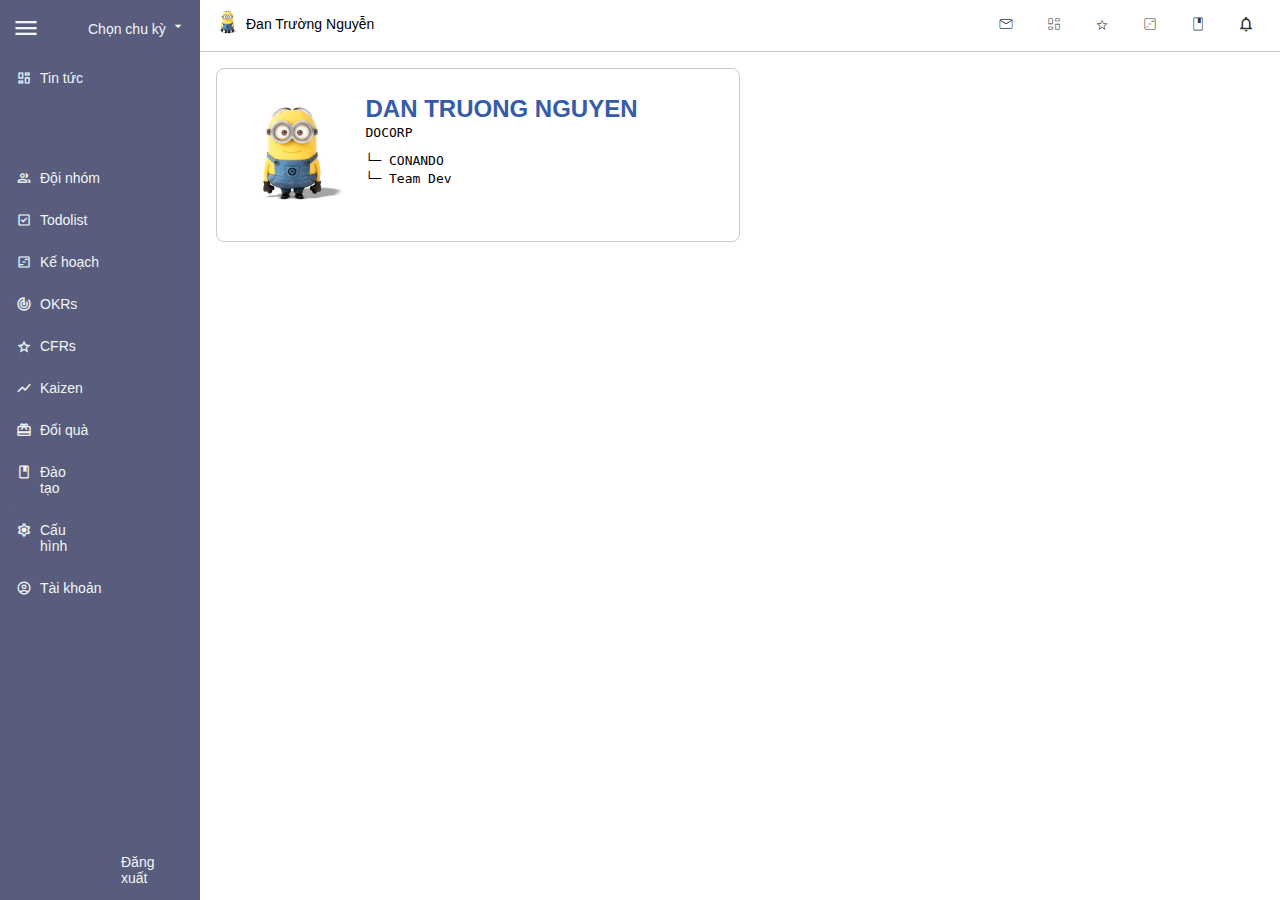
<file: index.html>
<!DOCTYPE html>
<html lang="en">

<head>
    <meta charset="UTF-8">
    <meta http-equiv="X-UA-Compatible" content="IE=edge">
    <meta name="viewport" content="width=device-width, initial-scale=1.0">
    <title>Workdo</title>
    <link rel="stylesheet" href="./asset/css/index.css">
    <!-- <link rel="stylesheet" href="/asset/css/headerPage.css">
    <link rel="stylesheet" href="/asset/css/containerPage.css"> -->
    <link href="https://fonts.googleapis.com/icon?family=Material+Icons" rel="stylesheet">
    <link rel="stylesheet"
        href="https://fonts.googleapis.com/css2?family=Material+Symbols+Outlined:opsz,wght,FILL,GRAD@48,380,0,0" />
    <link rel="icon" href="./asset/img/favicon.png">
</head>

<body>
    <main id="main">
        <section id="sidebar" class="">
            <ul class="nav-header">
                <a>
                    <span class="gi-menu material-symbols-outlined">
                        menu
                    </span>
                </a>
                <li class="cycle">
                    <a href="#">
                        <span class="">Chọn chu kỳ</span>
                        <span class="gi material-icons material-icons-outlined">
                            arrow_drop_down
                        </span>
                    </a>
                    <ul class="subcycle">
                        <li>
                            <a href="#">
                                Chưa có chu kỳ
                            </a>
                        </li>
                    </ul>
                </li>
            </ul>

            <nav class="nav-main">
                <li class="">
                    <a href="" class="item-menu">
                        <span class="gi material-symbols-outlined">
                            dashboard
                        </span>
                        <span class="content">Tin tức</span>
                    </a>
                </li>
                <li class="">
                    <a href="" class="item-menu">
                        <span class="gi material-icons material-icons-outlined">
                            leaderboard
                        </span>
                        <span class="content">Thống kê</span>
                    </a>
                </li>
                <li class="">
                    <a href="" class="item-menu">
                        <span class="gi material-symbols-outlined">
                            group
                        </span>
                        <span class="content">Đội nhóm</span>
                    </a>
                </li>
                <li class="">
                    <a href="" class="item-menu">
                        <span class="gi material-symbols-outlined">
                            check_box
                        </span>
                        <span class="content">Todolist</span>
                    </a>
                </li>
                <li class="">
                    <a href="" class="item-menu">
                        <span class="gi material-symbols-outlined">
                            view_timeline
                        </span>
                        <span class="content">Kế hoạch</span>
                    </a>
                </li>
                <li class="">
                    <a href="#" class="item-menu">
                        <span class="gi material-icons material-icons-outlined">
                            track_changes
                        </span>
                        <span class="content">OKRs</span>
                        <span class="gi-arrow">
                            <i class="gi material-icons material-icons-outlined">
                                arrow_right
                            </i>
                        </span>
                    </a>
                    <ul class="subSidebar">
                        <li class="">
                            <a href="#" class="button">
                                <span>Thiết lập</span>
                                <span class="gi-subarrow">
                                    <i class="gi material-icons material-icons-outlined">
                                        arrow_right
                                    </i>
                                </span>
                            </a>
                            <ul class="sub-okrs">
                                <li class="">
                                    <a href="" class="button">Timeline</a>
                                </li>
                                <li class=""><a href="" class="button">Góp ý mục tiêu</a></li>
                                <li class=""><a href="" class="button">Công bố mục tiêu</a></li>
                                <li class=""><a href="" class="button">Tạo OKRs</a></li>
                                <div class="sidebar-highlight"></div>
                            </ul>
                        </li>
                        <li class=""><a href="" class="button">Hành động</a></li>
                        <li class=""><a href="" class="button">Tổng quan</a></li>
                    </ul>
                </li>
                <li class="">
                    <a href="#" class="item-menu">
                        <span class=" gi material-symbols-outlined">
                            grade
                        </span>
                        <span class="content">CFRs</span>
                        <span class="gi-arrow">
                            <i class="gi material-icons material-icons-outlined">
                                arrow_right
                            </i>
                        </span>
                    </a>
                    <ul class="subSidebar">
                        <li class=""><a href="" class="button">Check-in</a></li>
                        <li class=""><a href="" class="button">Ghi nhận - Tặng sao</a></li>
                    </ul>
                </li>
                <li class="">
                    <a href="" class="item-menu">
                        <span class="gi material-icons material-icons-outlined">
                            show_chart
                        </span>
                        <span class="content">Kaizen</span>
                    </a>
                </li>
                <li class="">
                    <a href="" class="item-menu">
                        <span class="gi material-icons material-icons-outlined">
                            card_giftcard
                        </span>
                        <span class="content">Đổi quà</span>
                    </a>
                </li>
                <li class="">
                    <a href="#" class="item-menu">
                        <span class="gi material-symbols-outlined">
                            book
                        </span>
                        <span class="content">Đào tạo</span>
                        <span class="gi-arrow">
                            <i class="gi material-icons material-icons-outlined">
                                arrow_right
                            </i>
                        </span>
                    </a>
                    <ul class="subSidebar">
                        <li class=""><a href="" class="button">Khoá học</a></li>
                        <li class=""><a href="" class="button">Quản lý khoá học</a></li>
                        <li class=""><a href="" class="button">Chấm bài thi</a></li>
                        <li class=""><a href="" class="button">Cấp chứng chỉ</a></li>
                        <li class=""><a href="" class="button">Chứng chỉ đạt được</a></li>
                    </ul>
                </li>
                <li class="">
                    <a href="#" class="item-menu">
                        <span class="gi material-symbols-outlined">
                            settings
                        </span>
                        <span class="content">Cấu hình</span>
                        <span class="gi-arrow">
                            <i class="gi material-icons material-icons-outlined">
                                arrow_right
                            </i>
                        </span>
                    </a>
                    <ul class="subSidebar">
                        <li class=""><a href="" class="button">Cơ cấu</a></li>
                        <li class=""><a href="" class="button">OKRs - CFRs</a></li>
                        <li class=""><a href="" class="button">Todolist</a></li>
                        <li class=""><a href="" class="button">Kaizen</a></li>
                        <li class=""><a href="" class="button">Đổi quà</a></li>
                        <li class=""><a href="" class="button">Đào tạo</a></li>
                        <li class=""><a href="" class="button">Tiện ích</a></li>
                    </ul>
                </li>
                <li class="">
                    <a href="" class="item-menu">
                        <span class="gi material-symbols-outlined">
                            account_circle
                        </span>
                        <span class="content">Tài khoản</span>
                    </a>
                </li>
            </nav>
            <a class="nav-logout item-menu" title="Đăng xuất">
                <span class="gi material-icons material-icons-outlined">
                    logout
                </span>
                <span class="content-logout">Đăng xuất</span>
            </a>
        </section>
        <section id="content">
            <div class="content-header">
                <ul class="menu-notify">
                    <li class="col-half user-info">
                        <img src="./asset/img/test4.jpg" alt="">
                        <a href="">
                            <span>Đan Trường Nguyễn</span>
                        </a>
                    </li>
                    <div class="col-half right-menu">
                        <ul class="menu-item">
                            <li class="columm">
                                <span title="Thông báo email" class="gi material-symbols material-symbols-outlined">
                                    mail
                                </span>
                            </li>
                            <li class="columm">
                                <span title="Thông báo tin tức" class="gi material-symbols material-symbols-outlined">
                                    dashboard
                                </span>
                            </li>
                            <li class="columm">
                                <span title="Thông báo CFRs" class="gi material-symbols material-symbols-outlined">
                                    grade
                                </span>
                            </li>
                            <li class="columm">
                                <span title="Thông báo kế hoạch" class="gi material-symbols material-symbols-outlined">
                                    view_timeline
                                </span>
                            </li>
                            <li class="columm">
                                <span title="Thông báo đào tạo" class="gi material-symbols material-symbols-outlined">
                                    book
                                </span>
                            </li>
                            <li class="columm">
                                <span title="Thông báo khác" class="gi material-icons material-icons-outlined">
                                    notifications_none
                                </span>
                            </li>
                        </ul>
                    </div>
                </ul>
            </div>

            <!-- end header -->

            <!-- start main -->
            <section class="main">
                <ul class="column">
                    <li class="infoEducate column column-half">
                        <div class="card">
                            <div class="column is-3">
                                <div class="img">
                                    <img src="./asset/img/test4.jpg" alt="">
                                </div>
                            </div>
                            <div class="column is-9">
                                <h2>DAN TRUONG NGUYEN</h2>
                                <div>
                                    <p class="mb-1">
                                        <span class="is-font">DOCORP</span>
                                    </p>
                                    <p class="mb-1"></p>
                                    <span class="is-font">└─ CONANDO</span>
                                    <p class="mb-1 ">
                                        <span class="is-font ">└─ Team Dev</span>
                                    </p>
                                </div>
                            </div>
                        </div>
                    </li>
                    <li class="column column-half"></li>
                    <li class="column"></li>
                    <li class="column"></li>
                    <li class="column"></li>
                </ul>
            </section>
            <!-- end main -->
        </section>
    </main>
    <script src="./javascript/menu.js"></script>
</body>

</html>
</file>
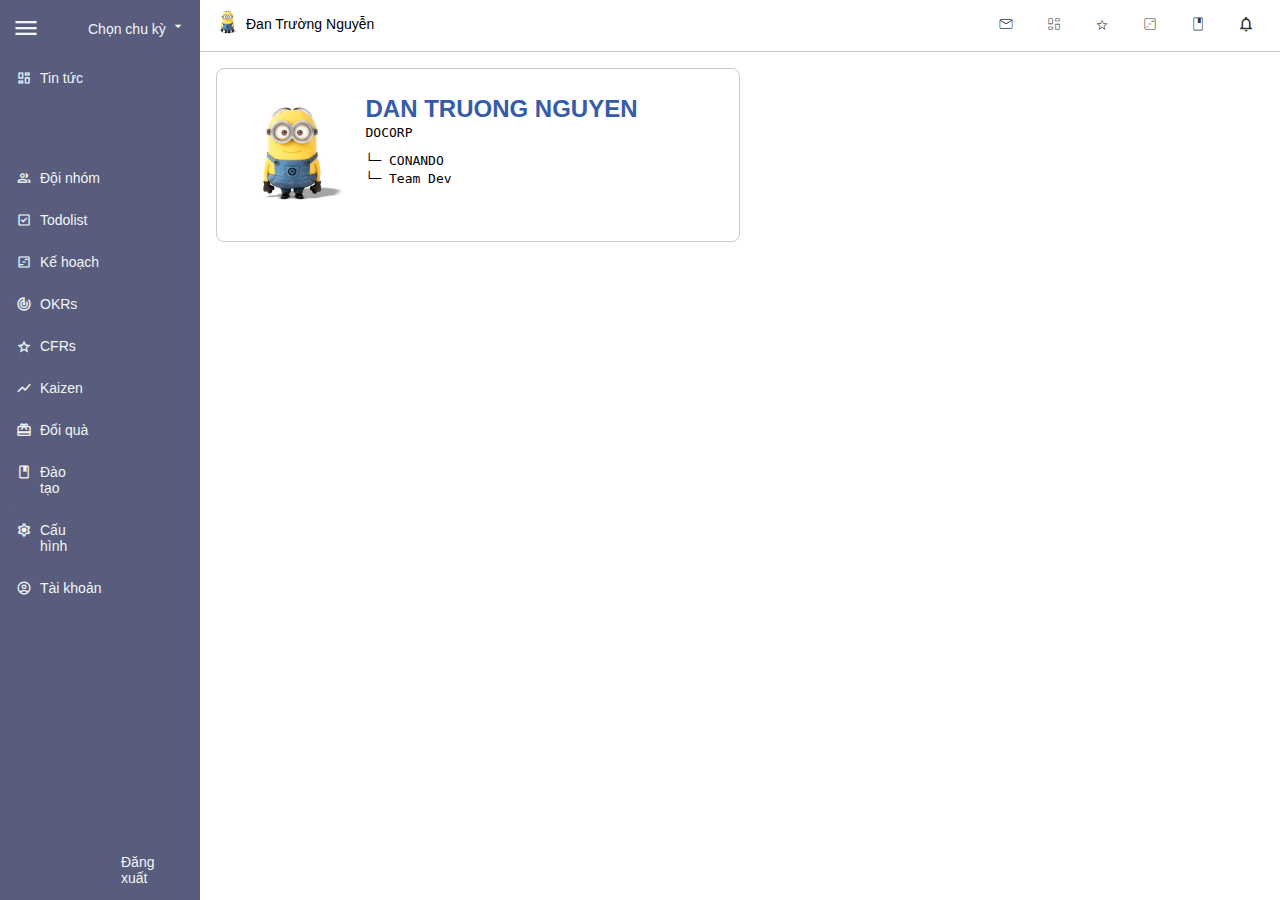
<file: asset/page/user_info.html>
<!DOCTYPE html>
<html lang="en">

<head>
    <meta charset="UTF-8">
    <meta http-equiv="X-UA-Compatible" content="IE=edge">
    <meta name="viewport" content="width=device-width, initial-scale=1.0">
    <title>Workdo</title>
    <link rel="stylesheet" href="/asset/css/index.css">
    <!-- <link rel="stylesheet" href="/asset/css/headerPage.css">
    <link rel="stylesheet" href="/asset/css/containerPage.css"> -->
    <link href="https://fonts.googleapis.com/icon?family=Material+Icons" rel="stylesheet">
    <link rel="stylesheet"
        href="https://fonts.googleapis.com/css2?family=Material+Symbols+Outlined:opsz,wght,FILL,GRAD@48,380,0,0" />
    <link rel="icon" href="/asset/img/favicon.png">
</head>

<body>
    <main id="main">
        <section id="sidebar" class="">
            <ul class="nav-header">
                <a>
                    <span class="gi-menu material-symbols-outlined">
                        menu
                    </span>
                </a>
                <li class="cycle">
                    <a href="#">
                        <span class="">Chọn chu kỳ</span>
                        <span class="gi material-icons material-icons-outlined">
                            arrow_drop_down
                        </span>
                    </a>
                    <ul class="subcycle">
                        <li>
                            <a href="#">
                                Chưa có chu kỳ
                            </a>
                        </li>
                    </ul>
                </li>
            </ul>

            <nav class="nav-main">
                <li class="">
                    <a href="" class="item-menu">
                        <span class="gi material-symbols-outlined">
                            dashboard
                        </span>
                        <span class="content">Tin tức</span>
                    </a>
                </li>
                <li class="">
                    <a href="" class="item-menu">
                        <span class="gi material-icons material-icons-outlined">
                            leaderboard
                        </span>
                        <span class="content">Thống kê</span>
                    </a>
                </li>
                <li class="">
                    <a href="" class="item-menu">
                        <span class="gi material-symbols-outlined">
                            group
                        </span>
                        <span class="content">Đội nhóm</span>
                    </a>
                </li>
                <li class="">
                    <a href="" class="item-menu">
                        <span class="gi material-symbols-outlined">
                            check_box
                        </span>
                        <span class="content">Todolist</span>
                    </a>
                </li>
                <li class="">
                    <a href="" class="item-menu">
                        <span class="gi material-symbols-outlined">
                            view_timeline
                        </span>
                        <span class="content">Kế hoạch</span>
                    </a>
                </li>
                <li class="">
                    <a href="#" class="item-menu">
                        <span class="gi material-icons material-icons-outlined">
                            track_changes
                        </span>
                        <span class="content">OKRs</span>
                        <span class="gi-arrow">
                            <i class="gi material-icons material-icons-outlined">
                                arrow_right
                            </i>
                        </span>
                    </a>
                    <ul class="subSidebar">
                        <li class="">
                            <a href="#" class="button">
                                <span>Thiết lập</span>
                                <span class="gi-subarrow">
                                    <i class="gi material-icons material-icons-outlined">
                                        arrow_right
                                    </i>
                                </span>
                            </a>
                            <ul class="sub-okrs">
                                <li class="">
                                    <a href="" class="button">Timeline</a>
                                </li>
                                <li class=""><a href="" class="button">Góp ý mục tiêu</a></li>
                                <li class=""><a href="" class="button">Công bố mục tiêu</a></li>
                                <li class=""><a href="" class="button">Tạo OKRs</a></li>
                                <div class="sidebar-highlight"></div>
                            </ul>
                        </li>
                        <li class=""><a href="" class="button">Hành động</a></li>
                        <li class=""><a href="" class="button">Tổng quan</a></li>
                    </ul>
                </li>
                <li class="">
                    <a href="#" class="item-menu">
                        <span class=" gi material-symbols-outlined">
                            grade
                        </span>
                        <span class="content">CFRs</span>
                        <span class="gi-arrow">
                            <i class="gi material-icons material-icons-outlined">
                                arrow_right
                            </i>
                        </span>
                    </a>
                    <ul class="subSidebar">
                        <li class=""><a href="" class="button">Check-in</a></li>
                        <li class=""><a href="" class="button">Ghi nhận - Tặng sao</a></li>
                    </ul>
                </li>
                <li class="">
                    <a href="" class="item-menu">
                        <span class="gi material-icons material-icons-outlined">
                            show_chart
                        </span>
                        <span class="content">Kaizen</span>
                    </a>
                </li>
                <li class="">
                    <a href="" class="item-menu">
                        <span class="gi material-icons material-icons-outlined">
                            card_giftcard
                        </span>
                        <span class="content">Đổi quà</span>
                    </a>
                </li>
                <li class="">
                    <a href="#" class="item-menu">
                        <span class="gi material-symbols-outlined">
                            book
                        </span>
                        <span class="content">Đào tạo</span>
                        <span class="gi-arrow">
                            <i class="gi material-icons material-icons-outlined">
                                arrow_right
                            </i>
                        </span>
                    </a>
                    <ul class="subSidebar">
                        <li class=""><a href="" class="button">Khoá học</a></li>
                        <li class=""><a href="" class="button">Quản lý khoá học</a></li>
                        <li class=""><a href="" class="button">Chấm bài thi</a></li>
                        <li class=""><a href="" class="button">Cấp chứng chỉ</a></li>
                        <li class=""><a href="" class="button">Chứng chỉ đạt được</a></li>
                    </ul>
                </li>
                <li class="">
                    <a href="#" class="item-menu">
                        <span class="gi material-symbols-outlined">
                            settings
                        </span>
                        <span class="content">Cấu hình</span>
                        <span class="gi-arrow">
                            <i class="gi material-icons material-icons-outlined">
                                arrow_right
                            </i>
                        </span>
                    </a>
                    <ul class="subSidebar">
                        <li class=""><a href="" class="button">Cơ cấu</a></li>
                        <li class=""><a href="" class="button">OKRs - CFRs</a></li>
                        <li class=""><a href="" class="button">Todolist</a></li>
                        <li class=""><a href="" class="button">Kaizen</a></li>
                        <li class=""><a href="" class="button">Đổi quà</a></li>
                        <li class=""><a href="" class="button">Đào tạo</a></li>
                        <li class=""><a href="" class="button">Tiện ích</a></li>
                    </ul>
                </li>
                <li class="">
                    <a href="" class="item-menu">
                        <span class="gi material-symbols-outlined">
                            account_circle
                        </span>
                        <span class="content">Tài khoản</span>
                    </a>
                </li>
            </nav>
            <a class="nav-logout item-menu" title="Đăng xuất">
                <span class="gi material-icons material-icons-outlined">
                    logout
                </span>
                <span class="content-logout">Đăng xuất</span>
            </a>
        </section>
        <section id="content">
            <div class="content-header">
                <ul class="menu-notify">
                    <li class="col-half user-info">
                        <img src="/asset/img/test4.jpg" alt="">
                        <a href="">
                            <span>Đan Trường Nguyễn</span>
                        </a>
                    </li>
                    <div class="col-half right-menu">
                        <ul class="menu-item">
                            <li class="columm">
                                <span title="Thông báo email" class="gi material-symbols material-symbols-outlined">
                                    mail
                                </span>
                            </li>
                            <li class="columm">
                                <span title="Thông báo tin tức" class="gi material-symbols material-symbols-outlined">
                                    dashboard
                                </span>
                            </li>
                            <li class="columm">
                                <span title="Thông báo CFRs" class="gi material-symbols material-symbols-outlined">
                                    grade
                                </span>
                            </li>
                            <li class="columm">
                                <span title="Thông báo kế hoạch" class="gi material-symbols material-symbols-outlined">
                                    view_timeline
                                </span>
                            </li>
                            <li class="columm">
                                <span title="Thông báo đào tạo" class="gi material-symbols material-symbols-outlined">
                                    book
                                </span>
                            </li>
                            <li class="columm">
                                <span title="Thông báo khác" class="gi material-icons material-icons-outlined">
                                    notifications_none
                                </span>
                            </li>
                        </ul>
                    </div>
                </ul>
            </div>

            <!-- end header -->

            <!-- start main -->
            <section class="main">
                <ul class="column">
                    <li class="infoEducate column column-half">
                        <div class="card">
                            <div class="column is-3">
                                <div class="img">
                                    <img src="/asset/img/test4.jpg" alt="">
                                </div>
                            </div>
                            <div class="column is-9">
                                <h2>DAN TRUONG NGUYEN</h2>
                                <div>
                                    <p class="mb-1">
                                        <span class="is-font">DOCORP</span>
                                    </p>
                                    <p class="mb-1"></p>
                                    <span class="is-font">└─ CONANDO</span>
                                    <p class="mb-1 ">
                                        <span class="is-font ">└─ Team Dev</span>
                                    </p>
                                </div>
                            </div>
                        </div>
                    </li>
                    <li class="column column-half"></li>
                    <li class="column"></li>
                    <li class="column"></li>
                    <li class="column"></li>
                </ul>
            </section>
            <!-- end main -->
        </section>
    </main>
    <script src="/javascript/menu.js"></script>
</body>

</html>
</file>
<file: asset/css/index.css>
:root {
    --form-small: 600px;
    --form-medium: 1000px;
    --form-large: 1200px;
    --form-full: calc(100vw - 40px);
    --color-main: #355caa;
    --color-extra: #585c7d;
    --color-bg: #f1f7f7;
}

* {
    padding: 0;
    margin: 0;
    box-sizing: border-box;
}

html {
    width: auto;
    height: auto;
    -webkit-font-smoothing: antialiased;
}


body {
    font-family: "Inter", Arial, sans-serif;
}



#main {
    display: flex;
}


#sidebar {
    width: 200px;
    height: 100vh;
    background-color: var(--color-extra);
    left: 0;
    top: 0;
    bottom: 0;
    position: sticky;
    font-size: 14px;
    color: var(--color-bg);
    padding: 8px 0 48px;
    transition: all 0.1s;
    overflow: hidden;
}

.nav-main::-webkit-scrollbar {
    width: 6px;
}

.nav-main::-webkit-scrollbar-thumb {
    opacity: 0.6;
    background-color: rgba(0, 0, 0, 0.1);
}

.nav-main::-webkit-scrollbar-thumb:hover {
    background-color: rgba(0, 0, 0, 0.2);
}

.nav-main::-webkit-scrollbar-track {
    cursor: pointer;
    /* -webkit-box-shadow: inset 0 0 6px rgba(0, 0, 0, 0.1); */
    background-color: var(--color-extra);
}

.nav-main::-webkit-scrollbar-right {
    right: 0;
}

#content {
    width: calc(100% - 200px);
    height: 100vh;
    overflow-y: auto;
    overflow-x: hidden
}

#sidebar.is_less {
    width: 60px;
    overflow: hidden;
}

.is_less+#content {
    width: calc(100% - 60px);
}

#sidebar a {
    text-decoration: none;
    color: var(--color-bg);
}

#main .is_less .cycle {
    display: none;
}

#main .is_less .nav-main .content {
    display: none;
}

#main .is_less .nav-main .gi-arrow {
    display: none;
}

#main .is_less .nav-logout .content-logout {
    display: none;
}

#sidebar .nav-header {
    width: 100%;
    padding: 0 8px;
    line-height: 30px;
    font-weight: 100;
    cursor: pointer;
    position: sticky;
}

#sidebar .gi {
    font-size: 16px;
    font-weight: 300px;
    cursor: pointer;
}

#sidebar .gi-menu {
    font-size: 28px;
    padding: 6px 6px 6px 4px;
    user-select: none;
    font-weight: 400;
}

.nav-header>li {
    justify-content: center;
    padding-left: 36px;
}

.nav-header .cycle {
    font-size: 14px;
    line-height: 3;
    float: right;
}

.nav-header .cycle a {
    padding: 6px;
}

#sidebar a:hover {
    background-color: #60688e;
    border-radius: 5px;
}


#sidebar .subcycle {
    background-color: #fff;
    border-radius: 6px;
    display: none;
    font-size: 13px;
    position: absolute;
    right: 0;
    left: auto;
    margin-right: 8px;
    z-index: 20;
}

#sidebar li:hover .subcycle {
    display: block;
}

#sidebar .subcycle li {
    display: inline-block;
}

#sidebar .subcycle a {
    padding: 6px 10px;
    color: #7a7a7a;

}

#sidebar .subcycle a:hover {
    background-color: var(--color-bg);
}

.col-half {
    width: 50%;
}

#sidebar .nav-logout {
    display: flex;
    cursor: pointer;
    align-items: center;
    bottom: 0;
    width: calc(100% - 1rem);
    justify-content: flex-start;
    position: absolute;
    margin-bottom: 5px;
    left: 0.5rem;
    background-color: var(--color-extra);
}

#sidebar .item-menu span+span {
    margin-left: 8px;
}

#sidebar .nav-main {
    margin: 0 8px;
    list-style: none;
    font-size: 14px;
    height: calc(100vh - 100px);
    overflow-y: auto;
    overflow-x: hidden;
}

#sidebar .nav-main .content {
    text-align: left;
    left: 0;
}

#sidebar .nav-main>li>a {
    display: flex;
    margin-top: 10px;
    padding: 8px;
}



#sidebar>a {
    padding: 8px;
    border: 1px solid var(--color-extra);
}

.item-menu .gi-arrow {
    align-items: center;
    display: inline-flex;
    justify-content: center;
}

.item-menu {
    width: 100%;
    justify-content: space-between;
    font-weight: 500;
    box-shadow: none !important;
    flex-wrap: nowrap;
}

.item-menu .content {
    width: 100%;
    text-align: left;
}

#sidebar .subSidebar {
    display: none;
    list-style: none;
}

#sidebar .is_active .subSidebar {
    display: block;
}

.subSidebar .sub-okrs {
    display: none;
}

#sidebar .is_active .subSidebar .is_active .sub-okrs {
    display: block;
}

.gi-arrow {
    transition: transform 0.3s;
}

.gi-subarrow {
    transition: transform 0.3s;
}

#sidebar .is_active .gi-arrow {
    transform: rotate(90deg);
}

#sidebar .is_active .subSidebar .is_active .gi-subarrow {
    transform: rotate(90deg);
}

#sidebar li .subSidebar {
    margin-left: 24px;
    margin-bottom: 0px;
    font-size: 13px;
    list-style: none;
    position: relative;
    margin-top: 8px;
}

#sidebar li .sub-okrs {
    margin-left: 24px;
    margin-bottom: 0px;
    font-size: 13px;
    list-style: none;
    position: relative;
    margin-top: 8px;
}

#sidebar li .button {
    width: 100%;
    justify-content: space-between;
    text-align: left;
    font-weight: 500;
    box-shadow: none !important;
    padding-left: 12px;
    display: flex;
    align-items: center;
    padding: 8px;
    margin-top: 3px;
}


#sidebar .subSidebar .gi-arrow {
    align-items: center;
    display: inline-flex;
    justify-content: center;
}

.sub-okrs .sidebar-highlight {
    position: absolute;
    top: 0;
    bottom: 0;
    left: 0;
    width: 1px;
    background-color: var(--color-bg);
    opacity: 0.6;
}

/* end-sidebar */

/* start content */

/* start content header */
.content-header {
    width: 100%;
    top: 0;
    background-color: #fff;
    position: sticky;
    font-size: 14px;
    padding: 10px 16px;
    border-bottom: 1px solid #ccc;
}

.content-header a {
    display: block;
    height: 100%;
}

.content-header img {
    width: 24px;
    height: 24px;
    object-fit: cover;
    border-radius: 50%;
}

.menu-notify {
    display: flex;
    right: 0;
    list-style: none;
}


.col-half {
    width: 50%;
}

.columm {
    display: block;
    width: 100%;
}

.columm .gi {
    font-size: 18px;
    padding: 5px;
    opacity: 0.8;
    font-weight: 200;
}

.menu-notify .user-info {
    float: left;
    left: 0;
    font-size: 14px;
    display: inline-flex;
}

.menu-notify .user-info a {
    line-height: 24px;
    text-decoration: none;
    color: black;
    font-size: 14px;
    padding: 2px 6px 5px 6px;
    font-weight: 500;
}

.menu-item {
    position: absolute;
    display: flex;
    right: 0.6rem;
}

.menu-item>li {
    padding: 0 10px;
    cursor: pointer;
    background-color: #fff;
}

.menu-item>li:hover {
    background-color: var(--color-bg);
    border-radius: 5px;
}

/* end menu head main */

/* start main content  */
section .main {
    width: 100%;
    height: 100%;
    padding: 16px;
}

section>ul {
    list-style: none;
    display: flex;
}

.column {
    display: block;
    width: 100%;
}

.column-half {
    width: 50%;
}

.infoEducate {
    border: 1px solid #ccc;
    border-radius: 8px;
    background-color: #fff;
    height: auto;
}

.card {
    display: flex;
    padding: 16px;
}

.is-3 {
    width: 25%;
    padding: 10px;
}

.is-9 {
    width: 75%;
    padding: 10px;
}

.infoEducate .img img {
    width: 100%;
    height: auto;
}

.is-font {
    font-family: monospace !important;
}

.mb-1 {
    margin-bottom: 10px;
}

.main h2 {
    color: var(--color-main);
}
</file>
<file: asset/css/headerPage.css>
:root {
    --form-small: 600px;
    --form-medium: 1000px;
    --form-large: 1200px;
    --form-full: calc(100vw - 40px);
    --color-main: #355caa;
    --color-extra: #585c7d;
    --color-bg: #f1f7f7;
}

#content {
    right: 0;
    height: 100vh;
}

.content-header {
    width: calc(100% - 200px);
    top: 0;
    right: 0;
    background-color: #fff;
    position: fixed;
    font-size: 14px;
    padding: 10px 16px;
    border-bottom: 1px solid #ccc;
}

.content-header a {
    display: block;
    height: 100%;
}

.content-header img {
    width: 24px;
    height: 24px;
    object-fit: cover;
    border-radius: 50%;
}

.menu-notify {
    display: flex;
    right: 0;
    list-style: none;
}


.col-half {
    width: 50%;
}

.columm {
    display: flex;
    text-align: center;
}

.columm .gi {
    font-size: 18px;
    padding: 5px;
    opacity: 0.8;
    font-weight: 200;
}

.menu-notify .user-info {
    float: left;
    left: 0;
    font-size: 14px;
    display: inline-flex;
}

.menu-notify .user-info a {
    line-height: 24px;
    text-decoration: none;
    color: black;
    font-size: 14px;
    padding: 2px 6px 5px 6px;
    font-weight: 500;
}

.menu-item {
    position: absolute;
    display: flex;
    right: 0.6rem;
}

.menu-item>li {
    padding: 0 10px;
    cursor: pointer;
    background-color: #fff;
}

.menu-item>li:hover {
    background-color: var(--color-bg);
    border-radius: 5px;
}
</file>
